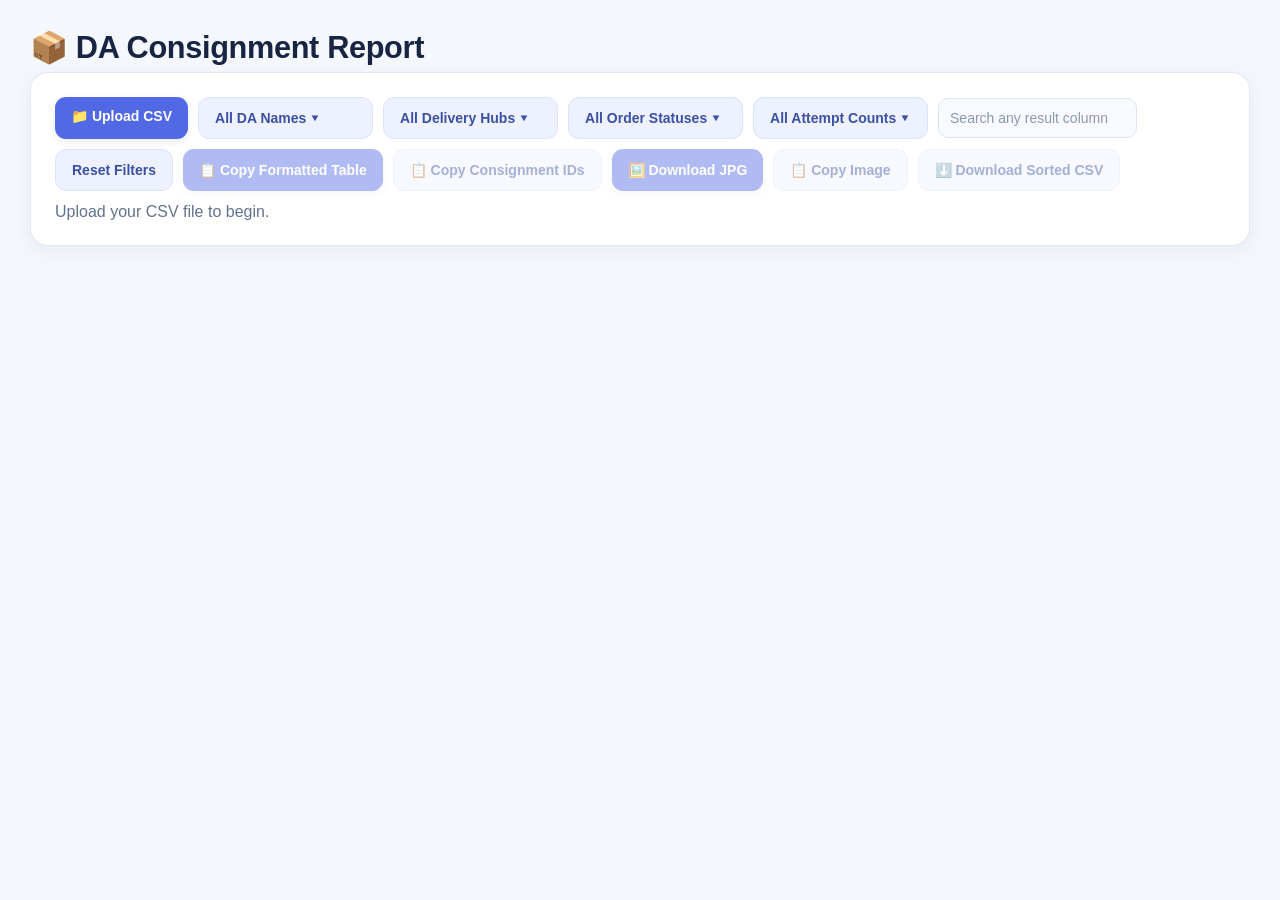
<file: pages/return-hold-verification/return-hold-verification.html>
<!doctype html><html lang="bn"><head><meta charset="utf-8"><meta name="viewport" content="width=device-width,initial-scale=1"><title>DA Consignment Report Panel</title><style>
:root{font-family:system-ui,'Noto Sans Bengali',Arial,sans-serif;color:#e9eefb;background:#0b1220}*{box-sizing:border-box}body{margin:0;padding:24px}.wrap{max-width:1320px;margin:auto}h1{margin:0 0 6px;font-size:26px}.sub{color:#a7b5cf;margin:0 0 22px}.panel{background:#141f33;border:1px solid #2a3b57;border-radius:16px;padding:20px;margin-bottom:16px}.toolbar{display:flex;gap:10px;flex-wrap:wrap;align-items:center}button,.upload{border:0;background:#377cf6;color:white;padding:11px 16px;border-radius:9px;cursor:pointer;font-weight:650;font-size:14px}.secondary{background:#293b58}.upload input{display:none}button:disabled{opacity:.45;cursor:not-allowed}select,input[type=search]{background:#0e192b;border:1px solid #38506e;color:white;padding:11px;border-radius:9px;font-size:14px}.stats{display:flex;gap:12px;flex-wrap:wrap;margin:16px 0}.stat{background:#0c1729;border-radius:9px;padding:10px 15px;color:#a7b5cf}.stat strong{color:white}#status{color:#b8c6df;margin-top:12px}.tablewrap{overflow:auto;max-height:65vh;border:1px solid #31425d;border-radius:10px}table{border-collapse:collapse;width:100%;min-width:1050px;background:white;color:#17253b;font-size:13px}th{background:#203c66;color:white;text-align:left;position:sticky;top:0;z-index:1}th,td{border:1px solid #d6dfec;padding:10px 11px;vertical-align:top}tbody tr:nth-child(even){background:#f2f6fc}tbody tr.solved-row,tbody tr.solved-row:nth-child(even){background:#dcfce7!important}tbody tr.solved-row td{color:#14532d}tbody tr.hold-row,tbody tr.hold-row:nth-child(even){background:#fee2e2!important}tbody tr.hold-row td{color:#991b1b}.da-group td{background:#dce9fc!important;color:#163c76;font-weight:750}pre{white-space:pre;overflow:auto;background:#0b1525;padding:15px;border-radius:9px;line-height:1.55;font-size:12px;max-height:360px}.hint{font-size:13px;color:#a7b5cf;margin-top:12px}.hidden{display:none}.multi{position:relative;min-width:175px}.multi-trigger{background:#0e192b;border:1px solid #38506e;width:100%;text-align:left;max-width:230px;white-space:nowrap;overflow:hidden;text-overflow:ellipsis}.multi-menu{position:absolute;top:calc(100% + 5px);left:0;z-index:20;width:265px;max-height:310px;overflow:auto;background:#15233a;border:1px solid #4c6487;border-radius:10px;box-shadow:0 14px 30px #0008;padding:9px}.multi-options label{display:flex;align-items:center;gap:9px;padding:8px 5px;cursor:pointer;overflow-wrap:anywhere;font-size:13px}.multi-options label:hover{background:#263b5a}.multi-options input{accent-color:#377cf6;width:16px;height:16px;flex-shrink:0}.multi-actions{display:flex;gap:6px;margin-bottom:7px}.multi-actions button{font-size:12px;padding:7px 9px}@media(max-width:700px){body{padding:12px}h1{font-size:22px}.panel{padding:14px}}

.dashboard{margin:18px 0}.dashgrid{display:grid;grid-template-columns:repeat(auto-fit,minmax(175px,1fr));gap:12px}.dashcard{background:#101d32;border:1px solid #334764;border-radius:12px;padding:17px}.dashcard .number{font-size:27px;font-weight:800;margin:7px 0;display:flex;align-items:baseline;gap:10px}.inline-pct{font-size:17px;font-weight:700;color:#a8e6bb}.dashcard.pending .inline-pct{color:#facc15}.dashcard .label{color:#b7c7e1;font-size:13px}.dashcard .mini{color:#91a7c7;font-size:12px}.dashcard.delivered{border-left:4px solid #22c55e}.dashcard.pending{border-left:4px solid #eab308}.dashcard.return{border-left:4px solid #fb7185}.dashcard.total{border-left:4px solid #60a5fa}.dashdetails{margin-top:15px;display:grid;grid-template-columns:repeat(auto-fit,minmax(260px,1fr));gap:15px}.dashdetail{background:#0f1a2c;border:1px solid #30415b;border-radius:12px;padding:16px}.dashdetail h3{margin:0 0 12px}.dashline{display:flex;justify-content:space-between;gap:10px;margin:9px 0;font-size:13px}.dashbar{height:7px;border-radius:9px;background:#26364e;overflow:hidden}.dashfill{height:100%;background:#60a5fa}.dashnote{color:#9fb0cc;font-size:12px;margin-top:12px}

/* Responsive layout: phone, tablet, desktop */
html{overflow-x:hidden}body{min-width:0}.wrap,.panel,.toolbar,.dashboard,.dashdetail{min-width:0}
button,.upload{touch-action:manipulation;min-height:42px}button:focus-visible,.upload:focus-within,.multi-trigger:focus-visible,input:focus-visible{outline:2px solid #93c5fd;outline-offset:2px}
.tablewrap{max-width:100%;overscroll-behavior-x:contain;-webkit-overflow-scrolling:touch}
@media(max-width:900px){
 body{padding:14px}.panel{padding:16px}.toolbar{gap:8px}
 .dashgrid{grid-template-columns:repeat(2,minmax(0,1fr))}.dashdetails{grid-template-columns:repeat(2,minmax(0,1fr))}
 .multi{min-width:0;flex:1 1 180px}.multi-trigger{max-width:none}
 #search{flex:1 1 180px;min-width:0}
}
@media(max-width:600px){
 body{padding:10px}.wrap{width:100%}.panel{padding:13px;border-radius:12px;margin-bottom:12px}
 h1{font-size:21px}h2{font-size:19px}h3{font-size:16px}.sub{font-size:12px;line-height:1.5;margin-bottom:14px}
 .toolbar{display:grid;grid-template-columns:repeat(2,minmax(0,1fr));gap:8px;align-items:stretch}
 .toolbar>button,.toolbar>.upload,.toolbar>.multi,.toolbar>#search{width:100%;min-width:0;max-width:none;margin:0}
 .toolbar>button,.toolbar>.upload{display:flex;align-items:center;justify-content:center;text-align:center;padding:10px 7px;font-size:12px;line-height:1.3;overflow-wrap:anywhere}
 .toolbar>.multi .multi-trigger{width:100%;max-width:none;font-size:12px;padding:10px 7px;min-height:42px}
 .multi-menu{width:min(290px,calc(100vw - 34px));max-height:min(55vh,350px)}
 #search{grid-column:1/-1;width:100%;font-size:14px;min-height:42px}
 #reset{grid-column:1/-1}
 #dashboard>.toolbar{display:flex;flex-wrap:wrap;align-items:center;gap:10px}
 #dashboard>.toolbar h2{flex:1 1 100%;margin:0}
 #copyDashboard{width:100%}
 .dashgrid{grid-template-columns:repeat(2,minmax(0,1fr));gap:8px}
 .dashcard{padding:11px;min-width:0}.dashcard .number{font-size:23px;flex-wrap:wrap;gap:5px}.inline-pct{font-size:13px}
 .dashdetails{grid-template-columns:minmax(0,1fr);gap:10px}.dashdetail{padding:12px}
 .dashline{overflow-wrap:anywhere}.dashline>*{min-width:0}
 .tablewrap{max-height:65vh;border-radius:8px}
 .tablewrap table{min-width:930px;font-size:12px}
 th,td{padding:8px}
 .tablewrap th:first-child,.tablewrap tbody tr:not(.da-group) td:first-child{position:sticky;left:0;z-index:2;box-shadow:2px 0 5px #0002}
 .tablewrap th:first-child{z-index:4;background:#203c66}
 .tablewrap tbody tr:not(.da-group) td:first-child{background:#fff}
 .tablewrap tbody tr:nth-child(even):not(.da-group):not(.solved-row):not(.hold-row) td:first-child{background:#f2f6fc}
 .tablewrap tbody tr.solved-row td:first-child{background:#dcfce7}
 .tablewrap tbody tr.hold-row td:first-child{background:#fee2e2}
 pre{font-size:11px;padding:10px;max-height:250px}
 .hint{font-size:12px;line-height:1.5}
}
@media(max-width:360px){.dashgrid{grid-template-columns:1fr}.toolbar{grid-template-columns:1fr}}
th:nth-child(4),td:nth-child(4){white-space:nowrap;min-width:205px}th:nth-child(3),td:nth-child(3){white-space:nowrap;width:105px}table{min-width:1130px}th,td{padding:9px 9px}
/* Operations Dashboard matched light theme */
:root{color-scheme:light!important;font-family:system-ui,'Noto Sans Bengali',Arial,sans-serif!important;color:#172442!important;background:#f4f7fc!important}
html,body{background:#f4f7fc!important;color:#172442!important}
body{padding:clamp(12px,2.5vw,30px)}
.wrap{max-width:1450px}
h1,h2,h3{color:#172442}
h1{font-size:clamp(22px,2.4vw,32px);letter-spacing:-.6px}
.sub,.hint,.dashnote{color:#6c7b94!important}
.panel{background:#fff!important;border:1px solid #e1e8f3!important;border-radius:18px!important;box-shadow:0 5px 22px rgba(26,47,89,.055);padding:clamp(15px,2vw,24px)}
button,.upload{background:#5269e6;color:#fff;border-radius:11px;box-shadow:0 3px 8px #4059c61a;transition:background .16s,transform .16s}
button:hover:not(:disabled),.upload:hover{background:#4057cf;transform:translateY(-1px)}
button.secondary,.multi-trigger{background:#eef2ff!important;color:#3b50a3!important;border:1px solid #dce4fb!important;box-shadow:none}
button.secondary:hover:not(:disabled),.multi-trigger:hover{background:#e0e8ff!important}
select,input[type=search]{background:#f8faff!important;border:1px solid #dce4f0!important;color:#243550!important;outline-color:#5369e6}
input[type=search]::placeholder{color:#8c98ac}
.multi-menu{background:#fff!important;color:#243550!important;border:1px solid #dce4f0!important;box-shadow:0 16px 36px #233d6c25}
.multi-options label:hover{background:#eef3ff!important}
.multi-options input{accent-color:#5369e6}
#status{color:#61728e!important}
.dashboard{background:transparent!important;border:0!important;box-shadow:none!important;padding:0!important}
.dashgrid{grid-template-columns:repeat(3,minmax(0,1fr));gap:13px}
.dashcard{background:#fff!important;border:1px solid #e1e8f3!important;border-left:4px solid #60a5fa!important;border-radius:15px!important;box-shadow:0 5px 18px #1d33570c;padding:18px}
.dashcard.delivered{border-left-color:#22c55e!important}
.dashcard.pending{border-left-color:#eab308!important}
.dashcard.return{border-left-color:#fb7185!important}
.dashcard.total{border-left-color:#60a5fa!important}
.dashcard .label{color:#65748e!important;font-weight:650}
.dashcard .number{color:#1b2a47!important}
.inline-pct{color:#15803d!important}
.dashcard.pending .inline-pct{color:#b77908!important}
.dashcard.return .inline-pct{color:#bd4963!important}
.dashcard .mini{color:#8b97aa!important}
.dashdetails{gap:13px}
.dashdetail{background:#fff!important;border:1px solid #e1e8f3!important;border-radius:15px!important;box-shadow:0 5px 18px #1d33570c}
.dashdetail h3{color:#1c2c4b!important}
.dashline{color:#334461!important}
.dashline strong{color:#1e3354!important}
.dashbar{background:#e9eef7!important}
.tablewrap{border:1px solid #dce4f0!important;border-radius:12px!important}
table{background:white!important}
th{background:#253f73!important;color:white!important}
.da-group td{background:#dce9fc!important}
pre{background:#f3f6fc!important;color:#243550!important;border:1px solid #e1e8f3!important}
#results h2{margin-top:0}
@media(max-width:900px){.dashgrid{grid-template-columns:repeat(2,minmax(0,1fr))}}
@media(max-width:600px){body{padding:10px}.panel{padding:13px}.dashgrid{grid-template-columns:repeat(2,minmax(0,1fr))}.dashcard{padding:12px}.dashdetail{padding:13px}}
@media(max-width:360px){.dashgrid{grid-template-columns:1fr}}
</style><link rel="stylesheet" href="../../assets/css/panel-theme.css"></head><body class="adjoy-unified"><main class="wrap"><h1>📦 DA Consignment Report</h1><section class="panel"><div class="toolbar"><label class="upload">📁 Upload CSV<input id="file" type="file" accept=".csv,text/csv"></label><div class="multi" id="filter"><button type="button" class="multi-trigger secondary" aria-expanded="false">All DA Names ▾</button><div class="multi-menu hidden"><div class="multi-actions"><button type="button" class="select-all secondary">Select All</button><button type="button" class="clear-all secondary">Clear</button></div><div class="multi-options"></div></div></div><div class="multi" id="hubFilter"><button type="button" class="multi-trigger secondary" aria-expanded="false">All Delivery Hubs ▾</button><div class="multi-menu hidden"><div class="multi-actions"><button type="button" class="select-all secondary">Select All</button><button type="button" class="clear-all secondary">Clear</button></div><div class="multi-options"></div></div></div><div class="multi" id="statusFilter"><button type="button" class="multi-trigger secondary" aria-expanded="false">All Order Statuses ▾</button><div class="multi-menu hidden"><div class="multi-actions"><button type="button" class="select-all secondary">Select All</button><button type="button" class="clear-all secondary">Clear</button></div><div class="multi-options"></div></div></div><div class="multi" id="attemptFilter"><button type="button" class="multi-trigger secondary" aria-expanded="false">All Attempt Counts ▾</button><div class="multi-menu hidden"><div class="multi-actions"><button type="button" class="select-all secondary">Select All</button><button type="button" class="clear-all secondary">Clear</button></div><div class="multi-options"></div></div></div><input id="search" type="search" placeholder="Search any result column"><button id="reset" class="secondary">Reset Filters</button><button id="copy" disabled>📋 Copy Formatted Table</button><button id="copyText" class="secondary" disabled>📋 Copy Consignment IDs</button><button id="jpg" disabled>🖼️ Download JPG</button><button id="copyImage" class="secondary" disabled>📋 Copy Image</button><button id="csv" class="secondary" disabled>⬇️ Download Sorted CSV</button></div><div id="status">Upload your CSV file to begin.</div></section><section class="panel dashboard hidden" id="dashboard"><div class="toolbar" style="justify-content:space-between"><h2 style="margin:0">📊 Backlog Resolution Dashboard</h2><button id="copyDashboard" class="secondary" disabled>📋 Copy Dashboard Image</button></div><p class="sub">Backlog IDs only. Solved = Delivered / Return / Paid Return / Exchange. Only the currently filtered IDs are counted. Changing any filter or search instantly recalculates every dashboard card and breakdown.</p><p id="dashboardScope" class="dashnote" aria-live="polite"></p><div class="dashgrid" id="dashCards"></div><div class="dashdetails"><div class="dashdetail"><h3>Order Status Breakdown</h3><div id="statusBreakdown"></div></div><div class="dashdetail"><h3>Rider-wise Backlog Resolution (including 0 Solved)</h3><div id="daBreakdown"></div></div><div class="dashdetail"><h3>Hub-wise Backlog Resolution</h3><div id="hubBreakdown"></div></div></div><p class="dashnote">Solved = Delivered, Return, Paid Return, or Exchange. Unsolved = every other status. Counts refer ONLY to IDs present in the uploaded backlog CSV, not all orders handled by a hub or rider.</p></section><section class="panel hidden" id="results"><h2>Report Preview</h2><p class="hint" style="margin:0 0 10px">📱 Mobile: Swipe the table left or right to see all 7 columns. Consignment ID stays visible.</p><div class="tablewrap"><table><thead><tr id="head"></tr></thead><tbody id="body"></tbody></table></div><h3>Consignment IDs Preview (one per line)</h3><pre id="textOutput"></pre><p class="hint">.</p></section></main><script>
const DISPLAY_LABELS={'Amount To Collect':'Amount'};const COLS=['Consignment Id','Recipient Name','Amount To Collect','Order Status','Delivery Hub','DA Name','Attempt Count'];let data=[],view=[];
const $=id=>document.getElementById(id);const esc=s=>String(s??'');
function parseCSV(text){text=text.replace(/^\uFEFF/,'');let rows=[],row=[],field='',quoted=false;for(let i=0;i<text.length;i++){let c=text[i];if(quoted){if(c==='"'&&text[i+1]==='"'){field+='"';i++}else if(c==='"'){quoted=false}else field+=c}else if(c==='"'){quoted=true}else if(c===','){row.push(field);field=''}else if(c==='\n'||c==='\r'){if(c==='\r'&&text[i+1]==='\n')i++;row.push(field);if(row.some(x=>x.trim()!==''))rows.push(row);row=[];field=''}else field+=c}row.push(field);if(row.some(x=>x.trim()!==''))rows.push(row);return rows}
function csvEscape(v){let s=esc(v);return /[",\r\n]/.test(s)?'"'+s.replace(/"/g,'""')+'"':s}
function makeTSV(rows){return [COLS.join('\t'),...rows.map(r=>COLS.map(c=>esc(r[c]).replace(/[\t\r\n]+/g,' ')).join('\t'))].join('\n')}
function selected(id){return [...$(id).querySelectorAll('.multi-options input:checked')].map(x=>x.value)}
function normalizedStatus(r){return esc(r['Order Status']).trim().toLowerCase().replace(/[\s-]+/g,'_')}
function pct(n,total){return (total?100*n/total:0).toFixed(1)+'%'}
const SOLVED_STATUSES=new Set(['delivered','return','returned','paid_return','paidreturn','exchange','exchanged']);
function isSolved(r){return SOLVED_STATUSES.has(normalizedStatus(r))}
function isOnHold(r){return normalizedStatus(r)==='delivery_on_hold'}
function renderDashboard(){
 $('dashboard').classList.remove('hidden');
 $('dashboardScope').textContent=`Dashboard showing ${view.length} of ${data.length} backlog IDs (current filters only)`;
 const solved=view.filter(isSolved),unsolved=view.filter(r=>!isSolved(r));
 const delivered=view.filter(r=>normalizedStatus(r)==='delivered').length;
 const returned=view.filter(r=>['return','returned','paid_return','paidreturn'].includes(normalizedStatus(r))).length;
 const exchanged=view.filter(r=>['exchange','exchanged'].includes(normalizedStatus(r))).length;
 const assigned=view.filter(r=>normalizedStatus(r)==='assigned_for_delivery').length;
 const onHold=view.filter(isOnHold).length;
 const otherUnsolved=unsolved.length-assigned-onHold;
 const cards=[['Backlog IDs',view.length,pct(view.length,view.length),'total'],['Solved',solved.length,pct(solved.length,view.length),'delivered'],['Total Unsolved',unsolved.length,pct(unsolved.length,view.length),'pending'],['Assigned for Delivery',assigned,pct(assigned,view.length),'pending'],['Delivery on Hold',onHold,pct(onHold,view.length),'return'],['Other Unsolved',otherUnsolved,pct(otherUnsolved,view.length),'pending'],['Delivered',delivered,pct(delivered,view.length),'delivered'],['Return / Paid Return',returned,pct(returned,view.length),'return'],['Exchange',exchanged,pct(exchanged,view.length),'delivered']];
 $('dashCards').replaceChildren(...cards.map(([label,num,mini,cls])=>{let d=document.createElement('div');d.className='dashcard '+cls;let l=document.createElement('div');l.className='label';l.textContent=label;let n=document.createElement('div');n.className='number';n.textContent=num;{let percent=document.createElement('span');percent.className='inline-pct';percent.textContent=mini;n.append(percent)}let m=document.createElement('div');m.className='mini';m.textContent=(label==='Solved'?'Resolved backlog':label==='Total Unsolved'?'Still open in this CSV':'Share of filtered backlog IDs');d.append(l,n,m);return d}));
 const grouped=key=>{let map=new Map();for(const r of view){let v=esc(r[key]).trim()||'(Blank / Unassigned)';if(!map.has(v))map.set(v,[]);map.get(v).push(r)}return [...map].sort((a,b)=>b[1].filter(isSolved).length-a[1].filter(isSolved).length||a[0].localeCompare(b[0]))};
 function fill(id,key,performance){let el=$(id);el.replaceChildren();let groups=grouped(key);if(!groups.length){el.textContent='No matching backlog IDs';return}for(let [name,rows] of groups){let n=rows.filter(isSolved).length;let line=document.createElement('div');line.className='dashline';let a=document.createElement('span');a.textContent=name;let b=document.createElement('strong');b.textContent=performance?`${n} solved (${pct(n,rows.length)}) · ${rows.length-n} unsolved (${pct(rows.length-n,rows.length)}) · ${rows.length} total`: `${rows.length} IDs (${pct(rows.length,view.length)})`;line.append(a,b);let bar=document.createElement('div');bar.className='dashbar';let inner=document.createElement('div');inner.className='dashfill';inner.style.width=(performance?n/rows.length*100:rows.length/view.length*100)+'%';inner.style.background=performance?(n?'#22c55e':'#fb7185'):'#60a5fa';bar.append(inner);el.append(line,bar)}}
 fill('statusBreakdown','Order Status',false);fill('daBreakdown','DA Name',true);fill('hubBreakdown','Delivery Hub',true);
}
function display(){let f=selected('filter'),h=selected('hubFilter'),at=selected('attemptFilter'),st=selected('statusFilter'),q=$('search').value.trim().toLocaleLowerCase();view=data.filter(r=>(!f.length||f.includes(r['DA Name']))&&(!h.length||h.includes(r['Delivery Hub']))&&(!at.length||at.includes(r['Attempt Count']))&&(!st.length||st.includes(r['Order Status']))&&(!q||COLS.some(c=>esc(r[c]).toLocaleLowerCase().includes(q))));$('head').replaceChildren(...COLS.map(c=>{let th=document.createElement('th');th.textContent=DISPLAY_LABELS[c]||c;return th}));let body=$('body');body.replaceChildren();let previous=null;for(let r of view){let da=r['DA Name']||'Unassigned';if(da!==previous){let tr=document.createElement('tr');tr.className='da-group';let td=document.createElement('td');td.colSpan=COLS.length;td.textContent='DA: '+da;tr.append(td);body.append(tr);previous=da}let tr=document.createElement('tr');if(isSolved(r))tr.classList.add('solved-row');else if(isOnHold(r))tr.classList.add('hold-row');for(let c of COLS){let td=document.createElement('td');td.textContent=r[c];tr.append(td)}body.append(tr)}renderDashboard();$('textOutput').textContent=view.map(r=>esc(r['Consignment Id'])).join('\n');$('status').textContent=(window.backlogDuplicateNotice||'')+`Showing ${view.length} of ${data.length} unique consignments, sorted by DA Name (A–Z).`}
$('file').addEventListener('change',async e=>{let f=e.target.files[0];if(!f)return;try{let raw=await f.text(),rows=parseCSV(raw);if(!rows.length)throw Error('CSV is empty.');let header=rows.shift().map(x=>x.trim());let missing=COLS.filter(c=>!header.includes(c));if(missing.length)throw Error('Missing columns: '+missing.join(', '));const parsed=rows.map(row=>Object.fromEntries(COLS.map(c=>[c,(row[header.indexOf(c)]??'').trim()]))).filter(r=>r['Consignment Id']);let seen=new Map(),unique=[],duplicates=0,conflicts=new Set();for(const row of parsed){const id=row['Consignment Id'].toUpperCase(),sig=JSON.stringify(row);if(seen.has(id)){if(seen.get(id)===sig)duplicates++;else conflicts.add(id)}else{seen.set(id,sig);unique.push(row)}}if(conflicts.size)throw Error('Conflicting duplicate Consignment IDs ('+conflicts.size+'): '+[...conflicts].slice(0,8).join(', ')+'. Re-export or correct the CSV.');data=unique;window.backlogDuplicateNotice=duplicates?duplicates+' exact duplicate row(s) removed. ':'';data.sort((a,b)=>(a['DA Name']||'').localeCompare(b['DA Name']||'','en',{sensitivity:'base',numeric:true})||(a['Consignment Id']||'').localeCompare(b['Consignment Id']||''));for(let [id,col,label] of [['filter','DA Name','DA Names'],['hubFilter','Delivery Hub','Delivery Hubs'],['attemptFilter','Attempt Count','Attempt Counts'],['statusFilter','Order Status','Order Statuses']]){let values=[...new Set(data.map(r=>r[col]))].sort((a,b)=>a.localeCompare(b,'en',{numeric:true,sensitivity:'base'}));fillMulti(id,values,label)}$('search').value='';$('results').classList.remove('hidden');['copy','copyText','jpg','copyImage','copyDashboard','csv'].forEach(id=>$(id).disabled=false);display()}catch(err){$('status').textContent='Error: '+err.message;data=[];view=[];['copy','copyText','jpg','copyImage','copyDashboard','csv'].forEach(id=>$(id).disabled=true);$('results').classList.add('hidden')}});
const multiLabels={filter:'DA Names',hubFilter:'Delivery Hubs',attemptFilter:'Attempt Counts',statusFilter:'Order Statuses'};
function updateMulti(id){let n=selected(id).length;$(id).querySelector('.multi-trigger').textContent=(n?`${n} ${multiLabels[id]} selected`:`All ${multiLabels[id]}`)+' ▾'}
function fillMulti(id,values,label){let target=$(id).querySelector('.multi-options');target.replaceChildren();for(let value of values){let row=document.createElement('label'),input=document.createElement('input'),span=document.createElement('span');input.type='checkbox';input.value=value;span.textContent=value||'(Blank / Unassigned)';row.append(input,span);target.append(row)}updateMulti(id)}
for(let id of Object.keys(multiLabels)){
 let root=$(id),trigger=root.querySelector('.multi-trigger'),menu=root.querySelector('.multi-menu');
 trigger.addEventListener('click',()=>{let open=menu.classList.contains('hidden');document.querySelectorAll('.multi-menu').forEach(x=>x.classList.add('hidden'));document.querySelectorAll('.multi-trigger').forEach(x=>x.setAttribute('aria-expanded','false'));menu.classList.toggle('hidden',!open);trigger.setAttribute('aria-expanded',String(open))});
 root.querySelector('.multi-options').addEventListener('change',()=>{updateMulti(id);display()});
 root.querySelector('.select-all').addEventListener('click',()=>{root.querySelectorAll('input').forEach(x=>x.checked=true);updateMulti(id);display()});
 root.querySelector('.clear-all').addEventListener('click',()=>{root.querySelectorAll('input').forEach(x=>x.checked=false);updateMulti(id);display()});
}
document.addEventListener('click',e=>{if(!e.target.closest('.multi')){document.querySelectorAll('.multi-menu').forEach(x=>x.classList.add('hidden'));document.querySelectorAll('.multi-trigger').forEach(x=>x.setAttribute('aria-expanded','false'))}});
$('search').addEventListener('input',display);$('reset').addEventListener('click',()=>{for(let id of Object.keys(multiLabels)){$(id).querySelectorAll('input').forEach(x=>x.checked=false);updateMulti(id)}$('search').value='';if(data.length)display()});
function makeHTMLTable(rows){
 const e=v=>esc(v).replace(/&/g,'&amp;').replace(/</g,'&lt;').replace(/>/g,'&gt;').replace(/"/g,'&quot;');
 const cell='border:1px solid #cbd5e1;padding:8px 10px;text-align:left;vertical-align:top;';
 return '<table style="border-collapse:collapse;font-family:Arial,sans-serif;font-size:13px;color:#17253b;">'+
 '<thead><tr>'+COLS.map(c=>'<th style="'+cell+'background:#203c66;color:white;">'+e(c)+'</th>').join('')+'</tr></thead><tbody>'+
 rows.map((r,i)=>'<tr>'+COLS.map(c=>'<td style="'+cell+(isSolved(r)?'background:#dcfce7;color:#14532d;':isOnHold(r)?'background:#fee2e2;color:#991b1b;':(i%2?'background:#f2f6fc;':''))+'">'+e(r[c])+'</td>').join('')+'</tr>').join('')+'</tbody></table>';
}
function fallbackCopyHTML(html){
 const div=document.createElement('div');div.contentEditable='true';div.style.cssText='position:fixed;left:-10000px;top:0;';div.innerHTML=html;document.body.append(div);
 const sel=window.getSelection(),range=document.createRange();range.selectNodeContents(div);sel.removeAllRanges();sel.addRange(range);
 const ok=document.execCommand('copy');sel.removeAllRanges();div.remove();if(!ok)throw Error('Copy was blocked by your browser');
}
$('copy').addEventListener('click',async()=>{
 const html=makeHTMLTable(view),plain=makeTSV(view);
 try{
  if(navigator.clipboard?.write&&window.ClipboardItem){
   await navigator.clipboard.write([new ClipboardItem({'text/html':new Blob([html],{type:'text/html'}),'text/plain':new Blob([plain],{type:'text/plain'})})]);
  }else fallbackCopyHTML(html);
  $('status').textContent='Formatted table copied ('+view.length+' rows). Paste into Word, Gmail or a rich-text editor to keep table formatting.';
 }catch(err){try{fallbackCopyHTML(html);$('status').textContent='Formatted table copied ('+view.length+' rows).';}catch(e){$('status').textContent='Copy failed: '+e.message+'. Try Chrome or Edge.'}}
});
$('copyText').addEventListener('click',async()=>{
 let t=view.map(r=>esc(r['Consignment Id'])).join('\n');try{if(navigator.clipboard?.writeText)await navigator.clipboard.writeText(t);else throw Error('fallback')}catch{let ta=document.createElement('textarea');ta.value=t;document.body.append(ta);ta.select();document.execCommand('copy');ta.remove()}
 $('status').textContent='Copied '+view.length+' Consignment IDs (one per line).';
});
function download(blob,name){let a=document.createElement('a'),url=URL.createObjectURL(blob);a.href=url;a.download=name;document.body.append(a);a.click();a.remove();setTimeout(()=>URL.revokeObjectURL(url),3000)}
$('csv').addEventListener('click',()=>{let content='\uFEFF'+[COLS.map(csvEscape).join(','),...view.map(r=>COLS.map(c=>csvEscape(r[c])).join(','))].join('\r\n');download(new Blob([content],{type:'text/csv;charset=utf-8'}),'DA_Sorted_Report.csv')});
function wrap(ctx,text,maxWidth){let out=[],line='';for(let char of String(text??'')){if(char==='\n'){out.push(line);line='';continue}if(ctx.measureText(line+char).width>maxWidth&&line){out.push(line);line=char}else line+=char}out.push(line);return out}
async function drawJpg(rows){
 // One continuous image for every filtered row. Fit within safe browser canvas limits.
 const widths=[185,250,105,255,185,225,145], margin=28;
 const tableWidth=widths.reduce((a,b)=>a+b,0), W=tableWidth+margin*2;
 const cv=document.createElement('canvas');
 const measure=document.createElement('canvas').getContext('2d');
 const font="15px 'Noto Sans Bengali','Nirmala UI',Arial,sans-serif";
 measure.font=font;
 const heights=rows.map(r=>Math.max(42,...COLS.map((c,i)=>(c==='Order Status'?1:wrap(measure,r[c],widths[i]-20).length)*23+16)));
 const groupHeight=40;
 const groupCount=rows.reduce((n,r,i)=>n+(i===0||(r['DA Name']||'Unassigned')!==(rows[i-1]['DA Name']||'Unassigned')?1:0),0);
 const H=124+48+heights.reduce((a,b)=>a+b,0)+groupCount*groupHeight+48;
 // Cap both dimensions and total pixels, keeping the entire table in a single JPG.
 const scale=Math.min(2,16000/H,16000/W,Math.sqrt(28000000/(W*H)));
 if(scale<0.08)throw Error('Too many rows for one browser image. Please filter the report to reduce its size.');
 cv.width=Math.max(1,Math.floor(W*scale));cv.height=Math.max(1,Math.floor(H*scale));
 const ctx=cv.getContext('2d');if(!ctx)throw Error('Canvas is unavailable');ctx.scale(scale,scale);
 ctx.fillStyle='#ffffff';ctx.fillRect(0,0,W,H);
 ctx.fillStyle='#17345e';ctx.fillRect(0,0,W,100);
 ctx.fillStyle='white';ctx.font='bold 25px Arial';ctx.fillText('DA CONSIGNMENT REPORT',margin,43);
 ctx.font='15px Arial';ctx.fillText(`Orders: ${rows.length}   |   Sorted by DA Name`,margin,73);
 let x=margin,y=124;ctx.fillStyle='#244d83';ctx.fillRect(x,y,tableWidth,48);
 ctx.font='bold 14px Arial';ctx.fillStyle='white';let cx=x;
 COLS.forEach((c,i)=>{ctx.fillText(DISPLAY_LABELS[c]||c,cx+8,y+29,widths[i]-13);cx+=widths[i]});y+=48;
 ctx.font=font;
 for(let ri=0;ri<rows.length;ri++){
  const r=rows[ri],h=heights[ri];
  const da=r['DA Name']||'Unassigned';
  if(ri===0||da!==(rows[ri-1]['DA Name']||'Unassigned')){
   ctx.fillStyle='#dce9fc';ctx.fillRect(x,y,tableWidth,groupHeight);
   ctx.strokeStyle='#b9cce8';ctx.strokeRect(x,y,tableWidth,groupHeight);
   ctx.fillStyle='#163c76';ctx.font="bold 16px 'Noto Sans Bengali','Nirmala UI',Arial,sans-serif";
   ctx.fillText('DA: '+da,x+12,y+26,tableWidth-24);y+=groupHeight;ctx.font=font;
  }
  ctx.fillStyle=isSolved(r)?'#dcfce7':isOnHold(r)?'#fee2e2':(ri%2?'#f0f5fc':'#ffffff');ctx.fillRect(x,y,tableWidth,h);
  let xx=x;COLS.forEach((c,i)=>{ctx.strokeStyle='#d3dfed';ctx.strokeRect(xx,y,widths[i],h);
   ctx.fillStyle=isSolved(r)?'#14532d':isOnHold(r)?'#991b1b':'#18283e';(c==='Order Status'?[String(r[c]??'')]:wrap(ctx,r[c],widths[i]-20)).forEach((l,k)=>{if(c==='Order Status'&&ctx.measureText(l).width>widths[i]-18){ctx.save();ctx.beginPath();ctx.rect(xx+7,y+2,widths[i]-14,h-4);ctx.clip();ctx.fillText(l,xx+9,y+23);ctx.restore()}else ctx.fillText(l,xx+9,y+23+k*23)});xx+=widths[i]});y+=h;
 }
 ctx.fillStyle='#64748b';ctx.font='13px Arial';ctx.fillText('This Report is Generated by @adjoy.me Panel',margin,H-17);
 return new Promise((resolve,reject)=>cv.toBlob(b=>b?resolve(b):reject(Error('JPG export failed')),'image/jpeg',0.94));
}
$('copyImage').addEventListener('click',async()=>{
 if(!view.length){$('status').textContent='No rows to copy.';return}
 const btn=$('copyImage');btn.disabled=true;
 try{
  if(!navigator.clipboard?.write||!window.ClipboardItem)throw Error('Image clipboard is unavailable on this page. Try Chrome/Edge on localhost or HTTPS.');
  const jpg=await drawJpg(view);
  const bitmap=await createImageBitmap(jpg);
  const canvas=document.createElement('canvas');canvas.width=bitmap.width;canvas.height=bitmap.height;
  canvas.getContext('2d').drawImage(bitmap,0,0);bitmap.close?.();
  const png=await new Promise((resolve,reject)=>canvas.toBlob(b=>b?resolve(b):reject(Error('PNG conversion failed')),'image/png'));
  await navigator.clipboard.write([new ClipboardItem({'image/png':png})]);
  $('status').textContent='Image copied! All '+view.length+' filtered orders are included. Paste with Ctrl+V.';
 }catch(e){$('status').textContent='Copy Image failed: '+e.message+' You can still use Download JPG.'}
 finally{btn.disabled=false}
});
$('jpg').addEventListener('click',async()=>{
 if(!view.length){$('status').textContent='No rows to export.';return}
 const btn=$('jpg');btn.disabled=true;
 try{const blob=await drawJpg(view);download(blob,'DA_Consignment_Report_All_'+view.length+'_IDs.jpg');
 $('status').textContent=`Generated one JPG containing all ${view.length} filtered IDs. Large reports use smaller text to fit.`;
 }catch(e){$('status').textContent='JPG error: '+e.message}finally{btn.disabled=false}
});

async function drawDashboardPng(){
 const grouped=(key)=>{let m=new Map();for(let r of view){let k=esc(r[key]).trim()||'(Blank / Unassigned)';if(!m.has(k))m.set(k,[]);m.get(k).push(r)}return [...m].sort((a,b)=>b[1].filter(isSolved).length-a[1].filter(isSolved).length||a[0].localeCompare(b[0]))};
 const status=grouped('Order Status'),riders=grouped('DA Name'),hubs=grouped('Delivery Hub');
 const solved=view.filter(isSolved).length,unsolved=view.length-solved;
 const assigned=view.filter(r=>normalizedStatus(r)==='assigned_for_delivery').length,hold=view.filter(isOnHold).length;
 const cardCounts=[view.length,solved,unsolved,assigned,hold,unsolved-assigned-hold,view.filter(r=>normalizedStatus(r)==='delivered').length,view.filter(r=>['return','returned','paid_return','paidreturn'].includes(normalizedStatus(r))).length,view.filter(r=>['exchange','exchanged'].includes(normalizedStatus(r))).length];
 const cards=['Backlog IDs','Solved','Total Unsolved','Assigned for Delivery','Delivery on Hold','Other Unsolved','Delivered','Return / Paid Return','Exchange'].map((label,i)=>[label,`${cardCounts[i]}  (${pct(cardCounts[i],view.length)})`]);
 const W=1440,pad=40,colW=440,gap=20,startY=465;
 const groups=[['Order Status Breakdown',status,false],['Rider-wise Backlog Resolution',riders,true],['Hub-wise Backlog Resolution',hubs,true]];
 const lineHeight=67;const H=Math.max(720,startY+Math.max(...groups.map(g=>g[1].length))*lineHeight+130);
 const scale=Math.min(1.5,16000/H,Math.sqrt(26000000/(W*H)));
 if(scale<0.08)throw Error('Dashboard too large to copy as one image');
 const cv=document.createElement('canvas');cv.width=Math.round(W*scale);cv.height=Math.round(H*scale);const ctx=cv.getContext('2d');ctx.scale(scale,scale);
 ctx.fillStyle='#f3f7fd';ctx.fillRect(0,0,W,H);ctx.fillStyle='#17345e';ctx.fillRect(0,0,W,112);
 ctx.fillStyle='#fff';ctx.font='bold 34px Arial';ctx.fillText('BACKLOG RESOLUTION DASHBOARD',pad,54);ctx.font='19px Arial';ctx.fillText(`Filtered backlog IDs: ${view.length} of ${data.length}  |  Solved: Delivered / Return / Paid Return / Exchange`,pad,88);
 for(let i=0;i<cards.length;i++){let x=pad+(i%4)*350,y=137+Math.floor(i/4)*98;ctx.fillStyle='#fff';ctx.fillRect(x,y,335,84);ctx.strokeStyle='#dbe4f1';ctx.strokeRect(x,y,335,84);ctx.fillStyle='#475569';ctx.font='17px Arial';ctx.fillText(cards[i][0],x+16,y+28);ctx.fillStyle=i===1?'#15803d':([2,3,4,5].includes(i)?'#b45309':'#17345e');ctx.font='bold 27px Arial';ctx.fillText(String(cards[i][1]),x+16,y+65,305)}
 function fitText(t,max){let str=String(t);if(ctx.measureText(str).width<=max)return str;while(str.length>1&&ctx.measureText(str+'…').width>max)str=str.slice(0,-1);return str+'…'}
 groups.forEach(([title,entries,performance],gi)=>{let x=pad+gi*(colW+gap),y=startY;ctx.fillStyle='#fff';ctx.fillRect(x,y,colW,H-y-40);ctx.strokeStyle='#dbe4f1';ctx.strokeRect(x,y,colW,H-y-40);ctx.fillStyle='#17345e';ctx.font='bold 21px Arial';ctx.fillText(title,x+16,y+35,colW-32);y+=62;
 if(!entries.length){ctx.fillStyle='#64748b';ctx.font='16px Arial';ctx.fillText('No matching backlog IDs',x+16,y+18)}
 for(let [name,rows] of entries){let n=rows.filter(isSolved).length;ctx.fillStyle='#24354c';ctx.font='15px Arial';ctx.fillText(fitText(name,performance?200:260),x+16,y+18);ctx.textAlign='right';ctx.fillStyle=performance?'#15803d':'#334155';ctx.font='bold 12px Arial';ctx.fillText(performance?`${n} (${pct(n,rows.length)}) / ${rows.length-n} (${pct(rows.length-n,rows.length)})`: `${rows.length} (${pct(rows.length,view.length)})`,x+colW-16,y+18);ctx.textAlign='left';ctx.fillStyle='#e2e8f0';ctx.fillRect(x+16,y+30,colW-32,10);ctx.fillStyle=performance?(n?'#22c55e':'#f87171'):'#60a5fa';ctx.fillRect(x+16,y+30,(colW-32)*(performance?n/rows.length:rows.length/(view.length||1)),10);y+=lineHeight}
 });
 ctx.fillStyle='#64748b';ctx.font='14px Arial';ctx.fillText('Only currently filtered CSV rows are counted. This report is Genereted by @adjoy.me Panel.',pad,H-16);
 return await new Promise((resolve,reject)=>cv.toBlob(b=>b?resolve(b):reject(Error('Dashboard PNG generation failed')),'image/png'));
}
$('copyDashboard').addEventListener('click',async()=>{
 const btn=$('copyDashboard');btn.disabled=true;
 try{if(!navigator.clipboard?.write||!window.ClipboardItem)throw Error('Clipboard image support unavailable. Use Chrome/Edge on HTTPS or localhost.');
 const png=await drawDashboardPng();await navigator.clipboard.write([new ClipboardItem({'image/png':png})]);$('status').textContent=`Dashboard image copied for ${view.length} filtered backlog IDs. Paste with Ctrl+V.`;
 }catch(e){$('status').textContent='Copy Dashboard Image failed: '+e.message}finally{btn.disabled=false}
});
</script></body></html>
</file>
<file: assets/css/panel-theme.css>
/* AD JOY PANEL · Unified visual system v1 */
:root{--bg:#f4f7fc;--card:#fff;--text:#172442;--muted:#64748b;--border:#e1e8f3;--accent:#4f67ed;--accent2:#3f56d4;--shadow:0 6px 22px rgba(30,50,90,.06);--radius:16px}
html,body{background:#f4f7fc;color:#172442}
body{font-family:Inter,-apple-system,BlinkMacSystemFont,"Segoe UI",Arial,sans-serif}
.page-content,.wrap{max-width:1450px}
.page-head{margin-bottom:19px}
.page-title{font-size:clamp(23px,2.4vw,30px);font-weight:800;letter-spacing:-.7px}
.page-sub,.cid-info,.tracking-description,.hint{color:#697993}
.card,.panel,.mail-form,.mail-preview{background:#fff;border:1px solid #e1e8f3;border-radius:16px;box-shadow:0 5px 20px rgba(27,52,90,.055)}
.btn,.tracking-btn,.snapshot-clear{border-radius:10px;min-height:40px;transition:background .16s,box-shadow .16s}
.btn-primary,.tracking-yesterday,.return-extract{background:#4f67ed;color:#fff}
.btn-primary:hover,.tracking-yesterday:hover,.return-extract:hover{background:#4058d5}
button:focus-visible,input:focus-visible,textarea:focus-visible,select:focus-visible{outline:3px solid #a5b4fc;outline-offset:2px}
input:not([type=checkbox]):not([type=radio]):not([type=file]),textarea,select{border-radius:10px}
table{border-collapse:collapse}
thead th{letter-spacing:.01em}
.page-content{padding-bottom:calc(48px + env(safe-area-inset-bottom,0px))}
@media(max-width:600px){.page-content{padding:14px 12px calc(62px + env(safe-area-inset-bottom,0px))}.page-title{font-size:23px}.card,.mail-form,.mail-preview{border-radius:14px}}
/* Preserve the Rider KM tracker and Backlogs module logic while matching shell colors. */
body.adjoy-unified .card,body.adjoy-unified .panel{background:#fff;border:1px solid #e1e8f3;box-shadow:0 5px 20px rgba(27,52,90,.055);border-radius:16px}
body.adjoy-unified{background:#f4f7fc;color:#172442}
body.adjoy-unified .dash{background:#172442}
body.adjoy-unified .dash .odo{background:#172442}
body.adjoy-unified .btn-amber{background:#4f67ed;color:#fff}
body.adjoy-unified .side-menu{background:#fff;border-color:#e1e8f3}
body.adjoy-unified h1,body.adjoy-unified h2,body.adjoy-unified h3{letter-spacing:-.35px}
body.adjoy-unified .tag{background:#f4f7fc;border-color:#e1e8f3}
body.adjoy-unified .wrap{padding-bottom:calc(64px + env(safe-area-inset-bottom,0px))}
@media(max-width:600px){body.adjoy-unified .wrap{padding:14px 12px calc(75px + env(safe-area-inset-bottom,0px))}}
</file>
